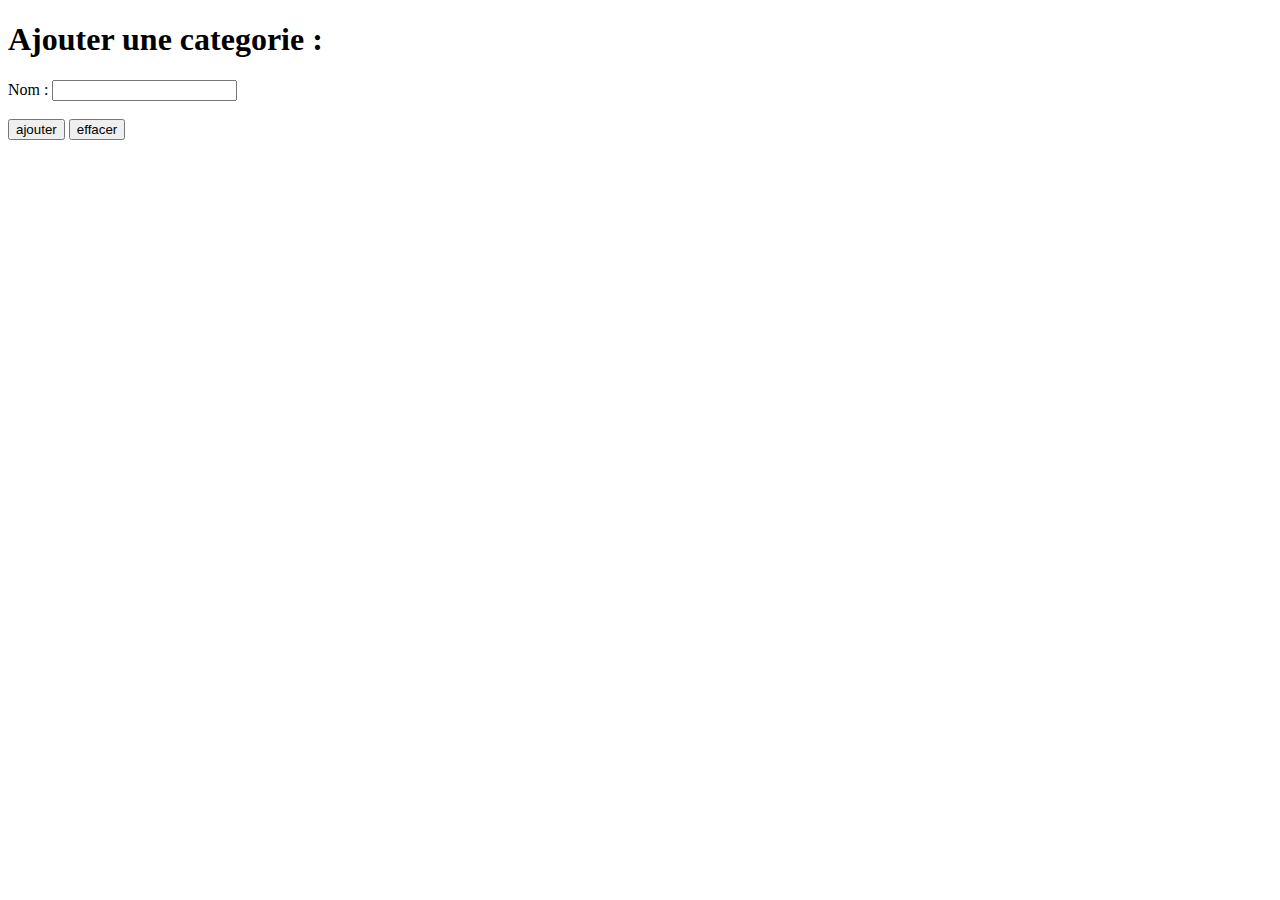
<file: src/main/resources/templates/addcategorie.html>
<!DOCTYPE html>
<html xmlns:th="http://www.thymeleaf.org">
<head>
<meta charset="ISO-8859-1">
<title>Liste des categories</title>
<link href="https://cdn.jsdelivr.net/npm/bootstrap@5.0.2/dist/css/bootstrap.min.css" rel="stylesheet" integrity="sha384-EVSTQN3/azprG1Anm3QDgpJLIm9Nao0Yz1ztcQTwFspd3yD65VohhpuuCOmLASjC" crossorigin="anonymous">

</head>
<body>
<div class="container-fluid">
	<h1 class="alert alert-success">Ajouter une categorie : </h1>
	
	<form action="/categorie/add" method="post" enctype="multipart/form-data">
	
	<div class="form-group">	
		<label for="nom">Nom : </label>
		<input class="form-control" th:value="${categories.nom}" type="text" name="nom" id="nom"  required>
				<span th:errors="${categories.nom}"  class="text-danger"></span>
		
	</div>
	
	
	
	<br>
	<div class="form-group">
		<input type="submit" value="ajouter" class="btn btn-primary" >
		<input type="reset" value="effacer" class="btn btn-danger"  >
	</div>
	
	
	</form>

</div>
</body>
</html>
</file>
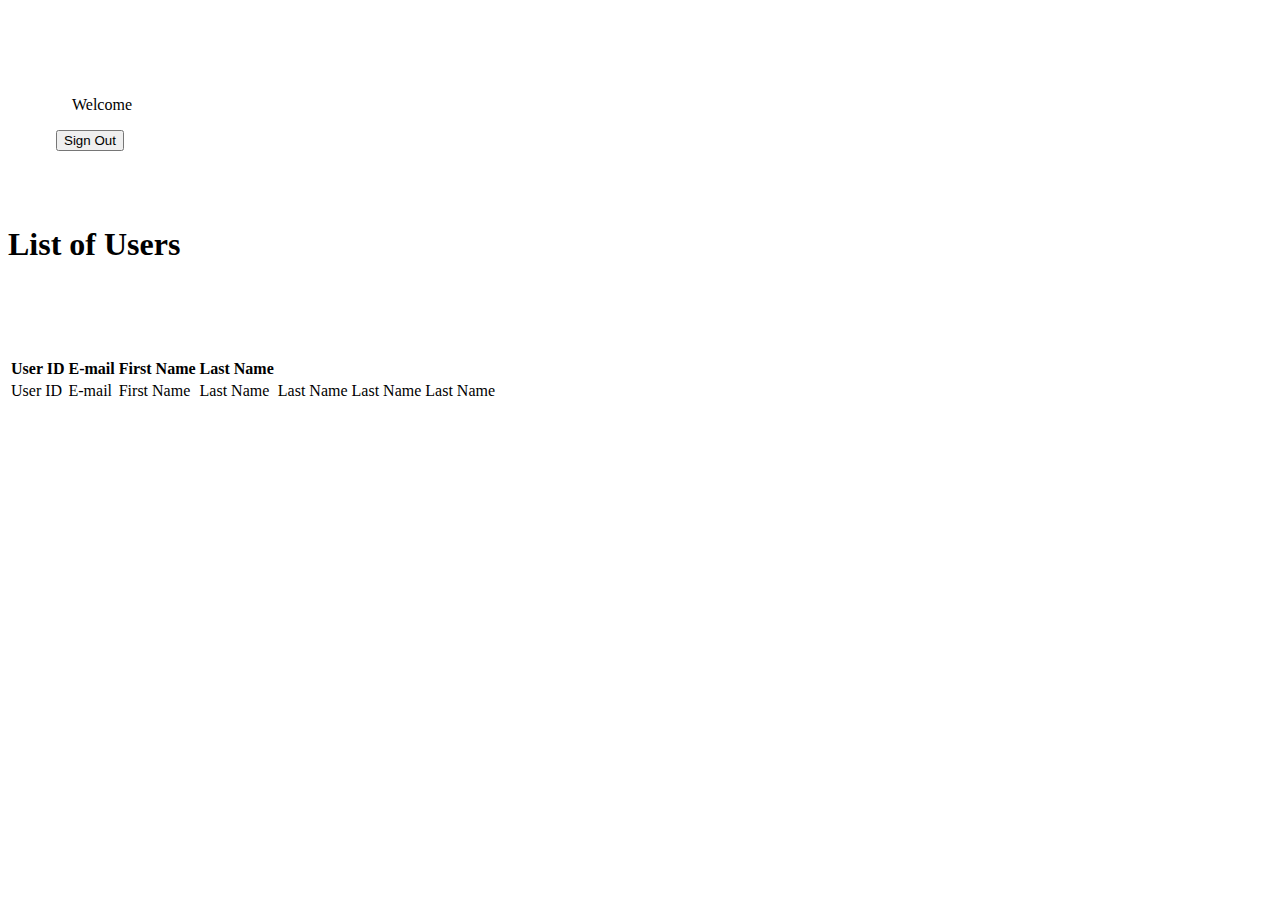
<file: src/main/resources/templates/users.html>
<!DOCTYPE html>
<html xmlns:th="http://www.thymeleaf.org">
<head>
����<meta charset="ISO-8859-1">
����<title>List Users</title>
����
</head>
<body>
<div class="container text-center">
����<div>
��������<form th:action="@{logout}" method="post">
������������<p>
����������������Welcome
������������</p>
������������<input type="submit" value="Sign Out" />
��������</form>
����</div>
����<div>
��������<h1>List of Users</h1>
����</div>
�����
����<div>
��������<table class="table table-striped table-bordered">
������������<thead class="thead-dark">
����������������<tr>
��������������������<th>User ID</th>
��������������������<th>E-mail</th>
��������������������<th>First Name</th>
��������������������<th>Last Name</th>
����������������</tr>
������������</thead>
������������<tbody>
����������������<tr th:each="user: ${listUsers}">
��������������������<td th:text="${user.id}">User ID</td>
��������������������<td th:text="${user.email}">E-mail</td>
��������������������<td th:text="${user.nom}">First Name</td>
��������������������<td th:text="${user.prenom}">Last Name</td>
��������������������<td th:text="${user.age}">Last Name</td>
��������������������<td th:text="${user.ville}">Last Name</td>
��������������������<td th:text="${user.username}">Last Name</td>

����������������</tr>
������������</tbody>
��������</table>
����</div>
</div>
</body>
</html>
</file>
